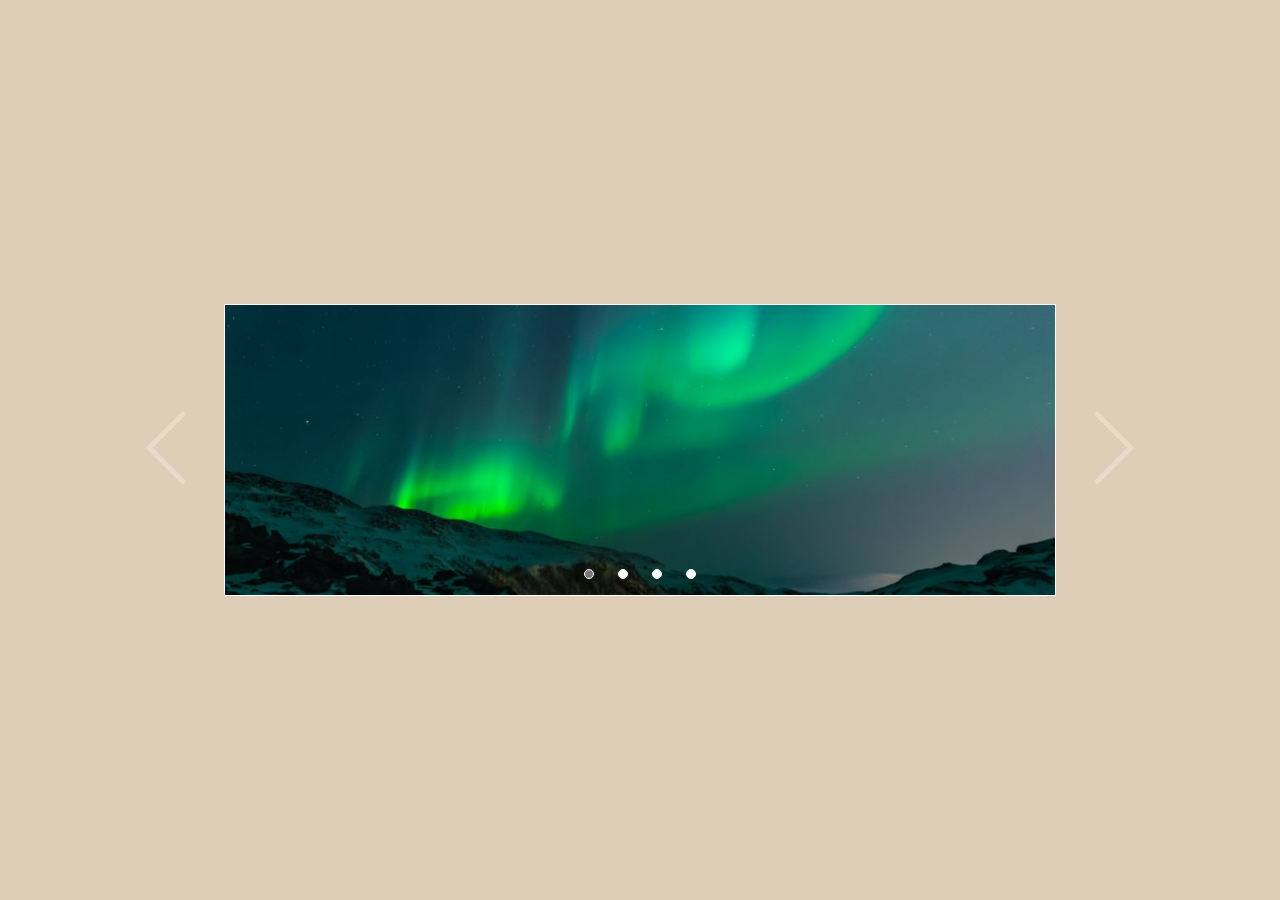
<file: slider-tutorial/index.html>
<!DOCTYPE html>
<html lang="en">
  <head>
    <meta charset="UTF-8" />
    <meta http-equiv="X-UA-Compatible" content="IE=edge" />
    <meta name="viewport" content="width=device-width, initial-scale=1.0" />
    <title>Document</title>
    <link rel="stylesheet" href="style.css" />
  </head>
  <body>
    <div class="fx-wrap">
      <div class="sl-wrap">
        <div class="sl-contents">
          <div class="imgs">
            <img src="images/img1.jpg" alt="" />
            <img src="images/img2.jpg" alt="" />
            <img src="images/img3.jpg" alt="" />
            <img src="images/img4.jpg" alt="" />
          </div>
        </div>
        <div class="dot-wrap">
          <a href="#" class="dot active"></a>
          <a href="#" class="dot"></a>
          <a href="#" class="dot"></a>
          <a href="#" class="dot"></a>
        </div>
      </div>
      <div class="navigator">
        <a href="#" class="prev">
          <img src="/slider-tutorial/images/angle-left.svg" alt="" />
        </a>
        <a href="#" class="next">
          <img src="/slider-tutorial/images/angle-right.svg" alt="" />
        </a>
      </div>
    </div>
    <script src="main.js"></script>
  </body>
</html>
</file>
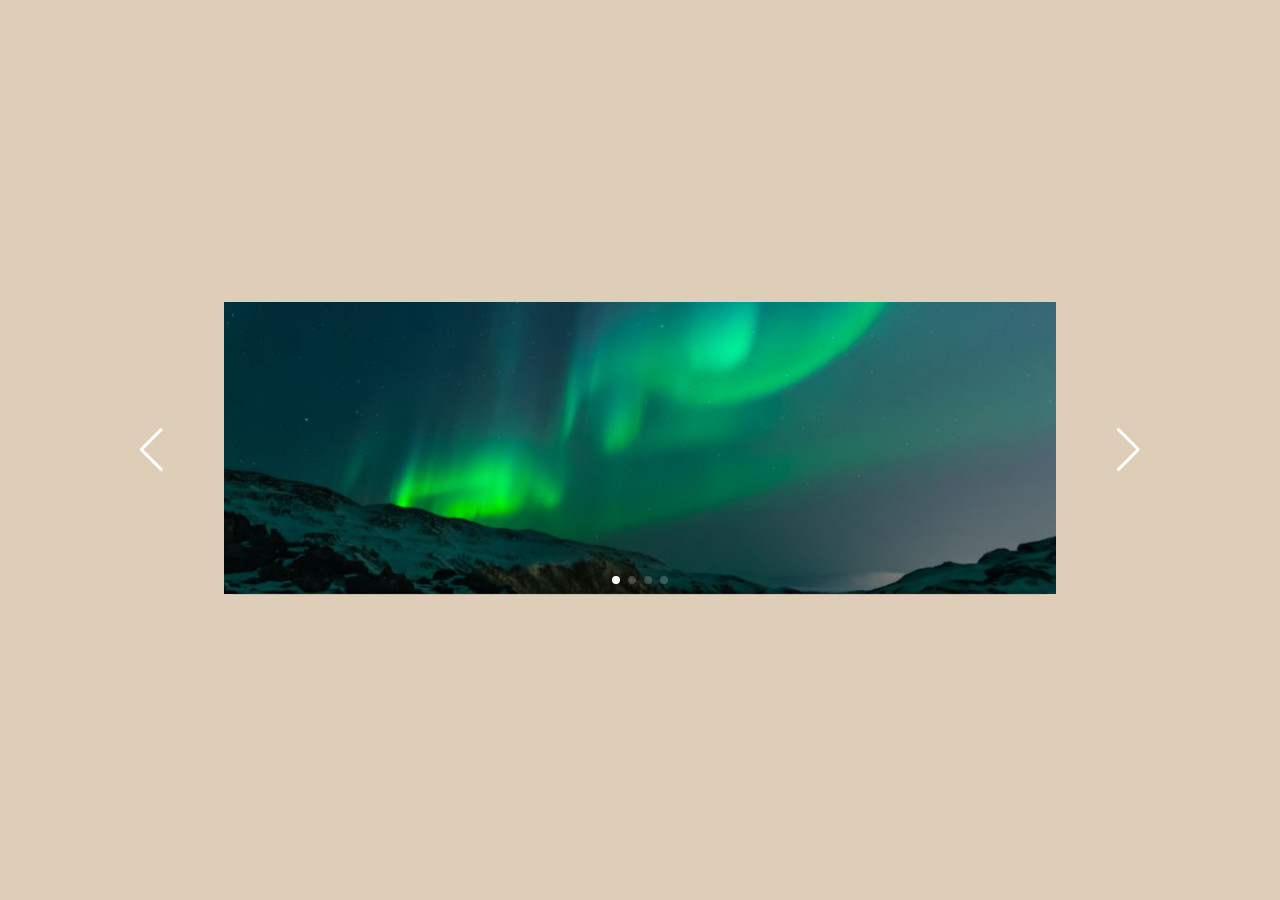
<file: swiper-slider/index.html>
<!DOCTYPE html>
<html lang="en">
  <head>
    <meta charset="UTF-8" />
    <meta http-equiv="X-UA-Compatible" content="IE=edge" />
    <meta name="viewport" content="width=device-width, initial-scale=1.0" />
    <title>Swiper Slider</title>
    <link
      rel="stylesheet"
      href="https://cdn.jsdelivr.net/npm/swiper@8/swiper-bundle.min.css"
    />
    <link rel="stylesheet" href="style.css" />
  </head>
  <body>
    <div class="wrap">
      <div class="swiper">
        <!-- Additional required wrapper -->
        <div class="swiper-wrapper">
          <!-- Slides -->
          <div class="swiper-slide"><img src="images/img1.jpg" alt="" /></div>
          <div class="swiper-slide"><img src="images/img2.jpg" alt="" /></div>
          <div class="swiper-slide"><img src="images/img3.jpg" alt="" /></div>
          <div class="swiper-slide"><img src="images/img4.jpg" alt="" /></div>
        </div>
        <!-- If we need pagination -->
        <div class="swiper-pagination"></div>

        <!-- If we need scrollbar -->
        <div class="swiper-scrollbar"></div>
      </div>

      <!-- If we need navigation buttons -->
      <div class="navigators">
        <div class="swiper-button-prev nav-btn"></div>
        <div class="swiper-button-next nav-btn"></div>
      </div>
    </div>
    <script src="https://cdn.jsdelivr.net/npm/swiper@8/swiper-bundle.min.js"></script>
    <script src="main.js"></script>
  </body>
</html>
</file>
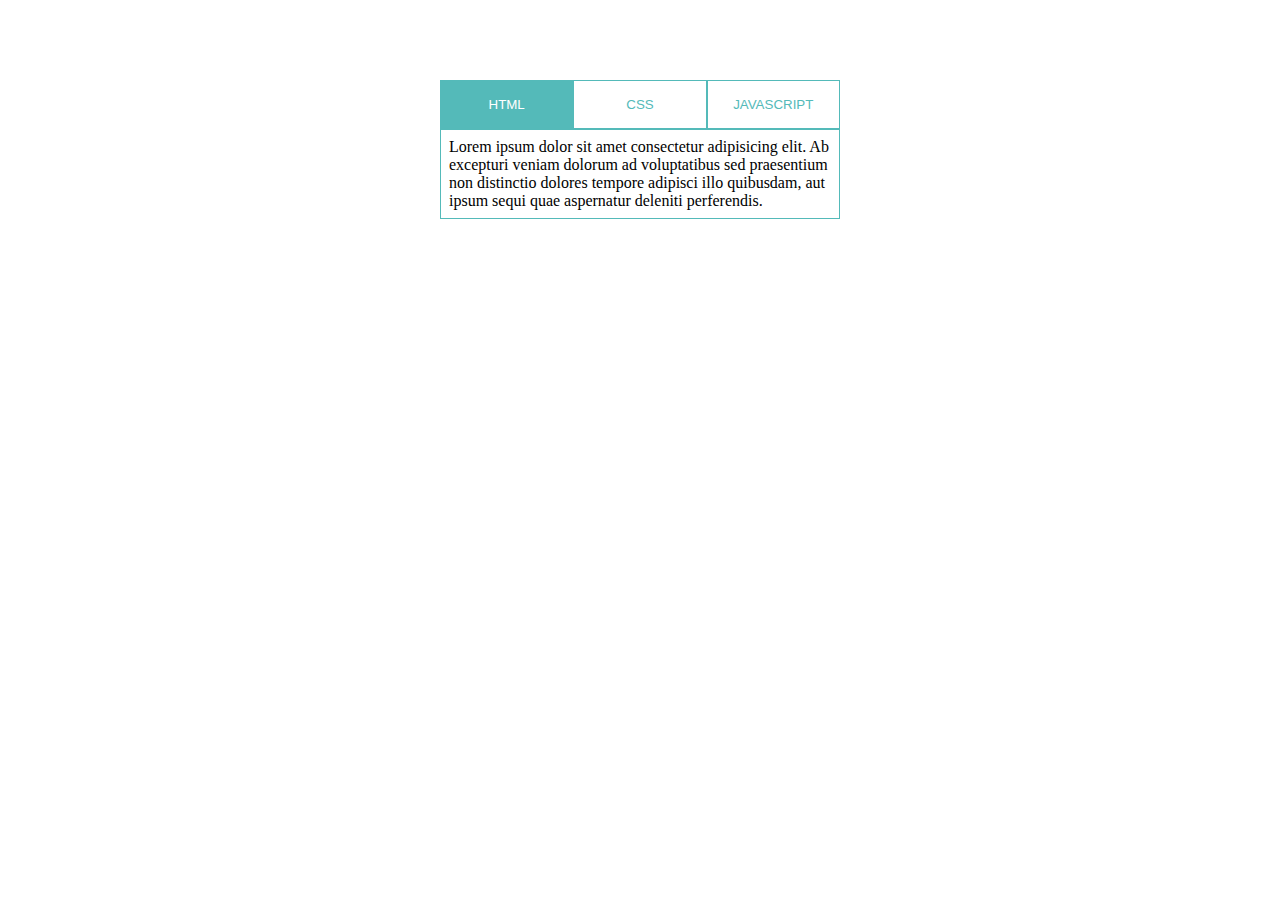
<file: tabs/index.html>
<!DOCTYPE html>
<html lang="en">
  <head>
    <meta charset="UTF-8" />
    <meta http-equiv="X-UA-Compatible" content="IE=edge" />
    <meta name="viewport" content="width=device-width, initial-scale=1.0" />
    <title>Tabs</title>
    <link rel="stylesheet" href="style.css" />
  </head>
  <body>
    <div class="wrap">
      <div class="btns">
        <button type="button" class="btn active">HTML</button>
        <button type="button" class="btn">CSS</button>
        <button type="button" class="btn">JAVASCRIPT</button>
      </div>
      <div class="panels">
        <div class="panel">
          Lorem ipsum dolor sit amet consectetur adipisicing elit. Ab excepturi
          veniam dolorum ad voluptatibus sed praesentium non distinctio dolores
          tempore adipisci illo quibusdam, aut ipsum sequi quae aspernatur
          deleniti perferendis.
        </div>
        <div class="panel">
          Lorem ipsum dolor sit amet consectetur adipisicing elit. Ab excepturi
          veniam dolorum ad voluptatibus sed praesentium non distinctio dolores
          te
        </div>
        <div class="panel">
          Lorem ipsum dolor sit amet consectetur adipisicing elit.
        </div>
      </div>
    </div>
    <script
      src="https://code.jquery.com/jquery-3.6.1.min.js"
      integrity="sha256-o88AwQnZB+VDvE9tvIXrMQaPlFFSUTR+nldQm1LuPXQ="
      crossorigin="anonymous"
    ></script>
    <script src="main_jquery.js"></script>
  </body>
</html>
</file>
<file: slider-tutorial/style.css>
* {
  margin: 0;
  padding: 0;
  box-sizing: border-box;
}

body {
  position: fixed;
  width: 100%;
  height: 100%;
  background: #deceb8;
}

.fx-wrap {
  width: 100%;
  height: 100%;
  display: flex;
  justify-content: center;
  align-items: center;
}

.sl-wrap {
  width: 65vw;
  height: auto;
  border: 1px solid #fff;
  position: relative;
  overflow: hidden;
}

.sl-contents {
  width: 100x;
}

.imgs {
  display: flex;
  width: 400%;
  position: relative;
  left: 0;
  transition: all 0.5s ease;
}

.imgs img {
  width: 25%;
}

.navigator {
  position: absolute;
  top: 50%;
  transform: translateY(-50%);
  display: flex;
  justify-content: space-between;
  width: 80%;
  /* background: #555; */
}

.navigator a {
  opacity: 0.3;
  transition: all 0.3s;
}

.navigator a:hover {
  opacity: 1;
}

.navigator img {
  width: 80px;
}

.dot-wrap {
  width: 100%;
  height: auto;
  position: absolute;
  bottom: 1rem;
  display: flex;
  justify-content: center;
  gap: 1.5rem;
}

.dot-wrap .dot {
  width: 10px;
  height: 10px;
  border-radius: 50%;
  background: #fff;
  border: 1px solid #fff;
}

.dot-wrap .dot.active {
  background: #777;
}
</file>
<file: swiper-slider/style.css>
* {
  margin: 0;
  padding: 0;
  box-sizing: border-box;
}

body {
  width: 100%;
  height: 100%;
  position: fixed;
  background: #deceb8;
}

.wrap {
  width: 100%;
  height: 100%;
  display: flex;
  align-items: center;
  justify-content: center;
  position: relative;
}

.swiper {
  width: 65vw;
  _height: 300px;
}

.swiper-slide img {
  width: 100%;
}

.navigators {
  position: absolute;
  width: 80vw;
}

.navigators .nav-btn {
  color: #fff;
}

.swiper-horizontal > .swiper-pagination-bullets .swiper-pagination-bullet,
.swiper-pagination-horizontal.swiper-pagination-bullets
  .swiper-pagination-bullet {
  background: #fff;
}
</file>
<file: tabs/style.css>
* {
  margin: 0;
  padding: 0;
  box-sizing: border-box;
}

.wrap {
  width: 100%;
  max-width: 400px;
  height: auto;
  overflow: hidden;
  margin: 5rem auto;
}

button {
  outline: 0;
}

.btns {
  width: 100%;
  height: auto;
  display: flex;
}

.btns .btn {
  width: 33.33%;
  border-radius: 0;
  border: 1px solid #54bab9;
  padding: 1rem;
  background: #fff;
  color: #54bab9;
  transition: all 0.3s ease;
}

.btns .btn:hover,
.btns .btn.active {
  background: #54bab9;
  color: #fff;
}

.panels .panel:not(:first-child) {
  display: none;
}

.panels .panel {
  border: 1px solid #54bab9;
  padding: 0.5rem;
}
</file>
